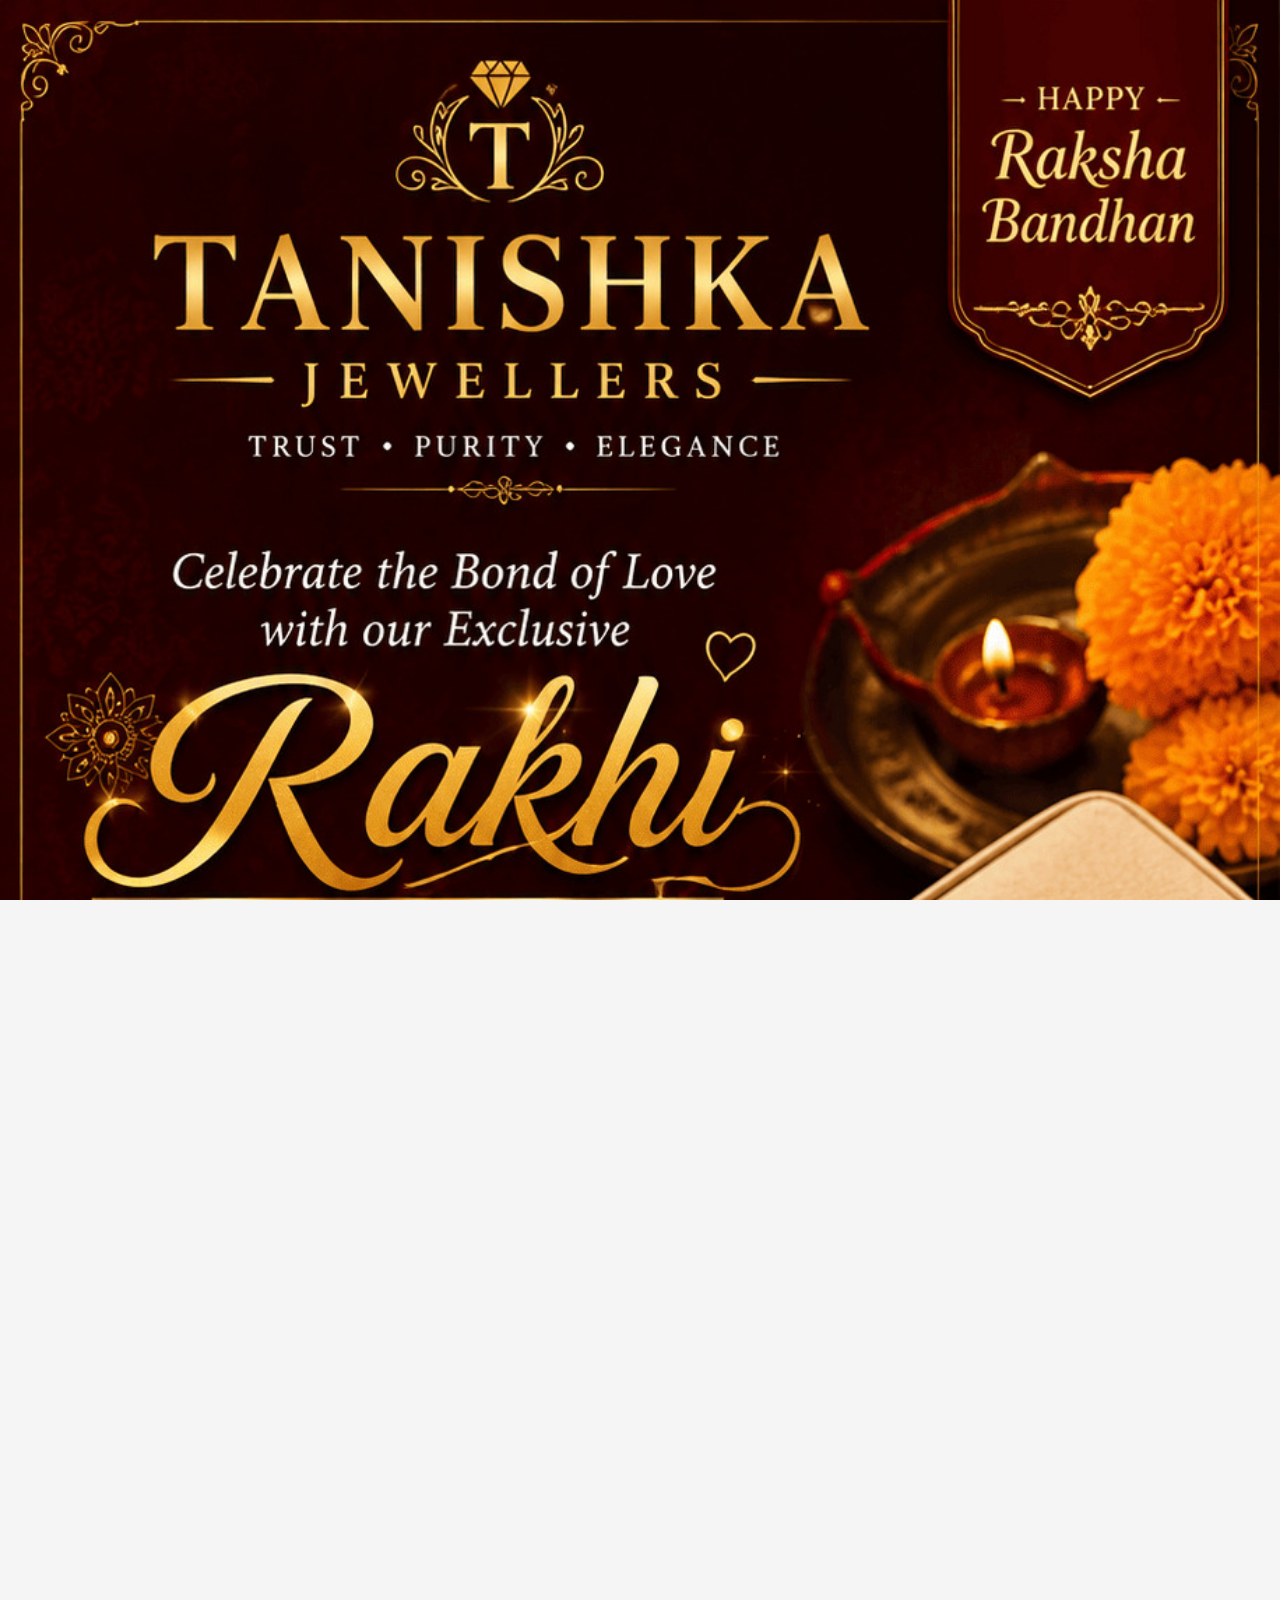
<file: index.html>
<!DOCTYPE html>
<html lang="en">
<head>
    <meta charset="UTF-8">
    <meta name="viewport" content="width=device-width, initial-scale=1.0">
    <title>Tanishka Jeweller</title>
    <link rel="stylesheet" href="style.css">
</head>

<body>

    <a href="rakhi.html">
        <img src="ad.jpg" alt="Tanishka Jeweller Banner" class="banner">
    </a>

</body>
</html>
</file>
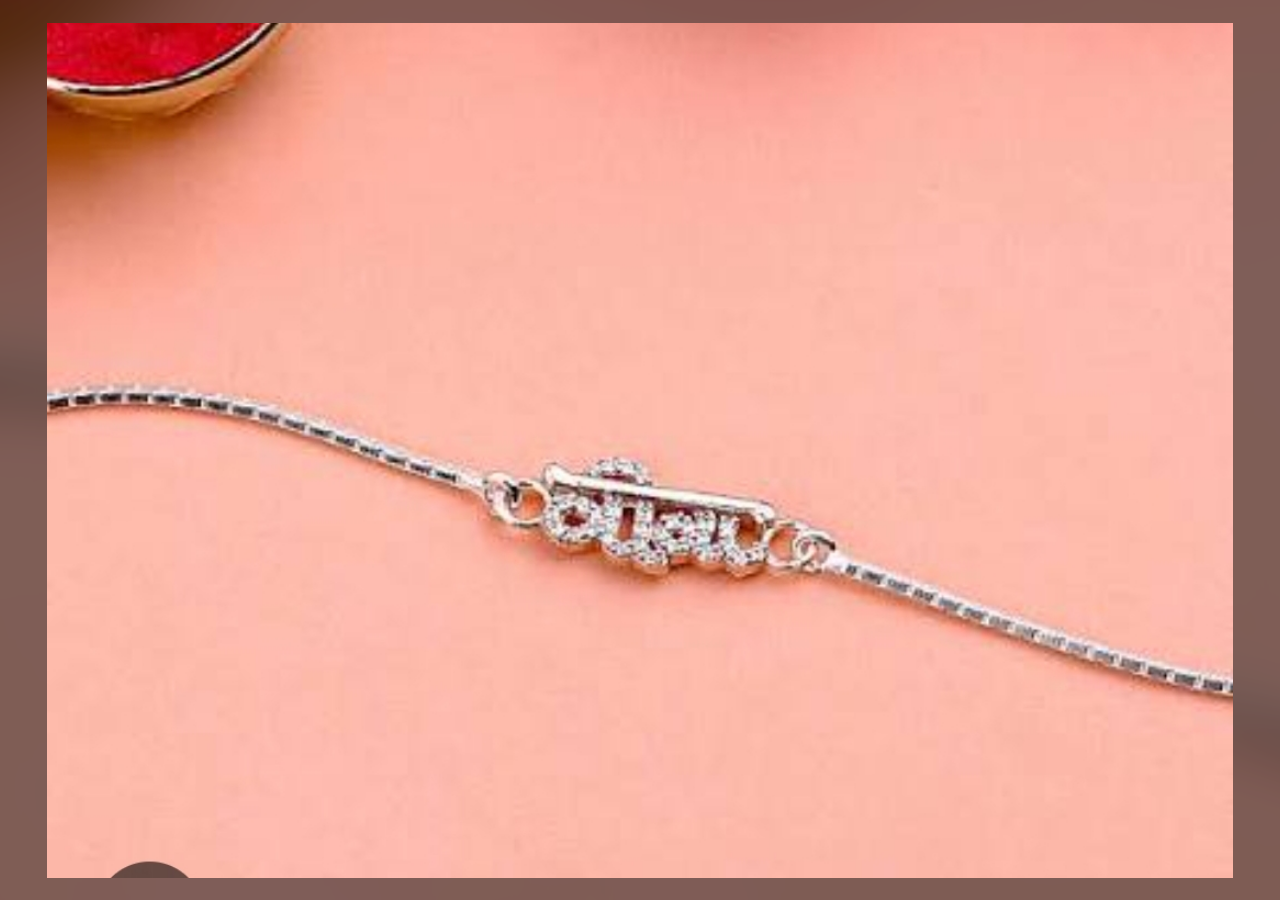
<file: rakhi.html>
<!DOCTYPE html>
<html lang="en">
<head>
    <meta charset="UTF-8">
    <meta name="viewport" content="width=device-width, initial-scale=1.0">
    <title>Rakhi Collection</title>

    <link rel="stylesheet" href="style.css">
</head>

<body>

<div class="gallery">
    <section class="slide" style="--bg:url('images/images/rakhi1.jpg')">
    <img src="images/images/rakhi1.jpg" class="banner">
</section>

<section class="slide" style="--bg:url('images/images/rakhi2.jpg')">
    <img src="images/images/rakhi2.jpg" class="banner">
</section>

<section class="slide" style="--bg:url('images/images/rakhi3.jpg')">
    <img src="images/images/rakhi3.jpg" class="banner">
</section>

<section class="slide" style="--bg:url('images/images/rakhi4.jpg')">
    <img src="images/images/rakhi4.jpg" class="banner">
</section>

</div>
<script src="script.js"></script>

</body>
</html>
</file>
<file: style.css>
body{
margin:0;
padding:0;
background:#f5f5f5;
font-family:Arial,sans-serif;
text-align:center;
}

.banner{
width:100%;
height: auto;
display:block;
margin:auto;
}
h1{
color:#b8860b;
}
html,body{
    margin:0;
    width:100%;
    height:100%;
    overflow:hidden;
}

.gallery{
    height:100vh;
    overflow-y:scroll;
    scroll-snap-type:y mandatory;
    scroll-behavior:smooth;
}

.gallery::-webkit-scrollbar{
    display:none;
}

.slide{
    position:relative;
    width:100%;
    height:100vh;
    overflow:hidden;
    display:flex;
    justify-content:center;
    align-items:center;
    background:#000;
}

.slide::before{
    content:"";
    position:absolute;
    inset:0;
    background-image:var(--bg);
    background-size:cover;
    background-position:center;
    filter:blur(25px) brightness(0.5);
    transform:scale(1.2);
    z-index:1;
}

.slide img{
    position:relative;
    z-index:2;
    width:100%;
    height:auto;
    max-height:95vh;
    object-fit:contain;
}
</file>
